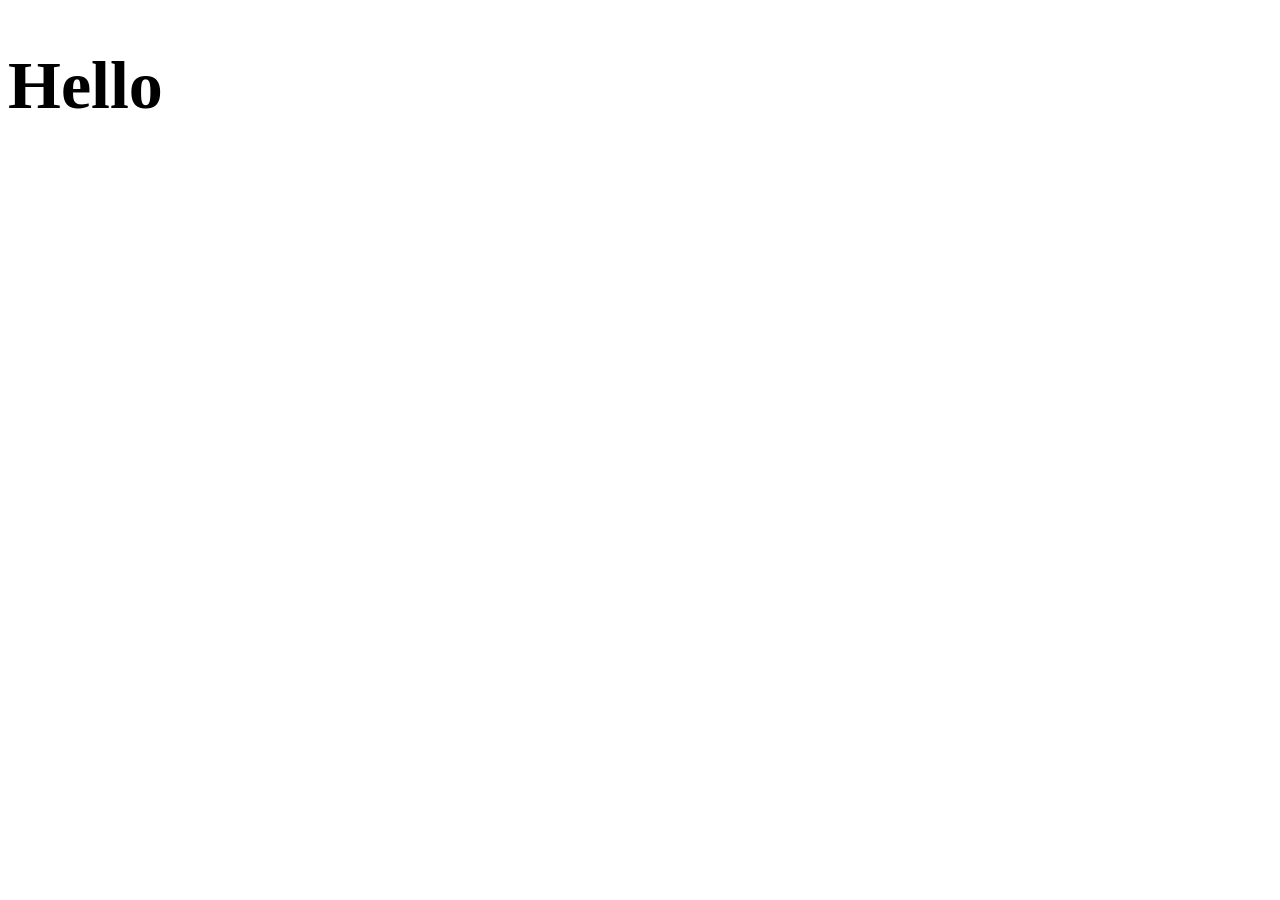
<file: client/index.html>
<!DOCTYPE html>
<html lang="en">
    

<head>
    <link rel="stylesheet" type="text/css" href="style.css">
    <meta charset="UTF-8">
    <meta name="viewport" content="width=device-width, initial-scale=1.0">
    <title>Document</title>
</head>
<body>
    <h1>Hello</h1>
    <script src="index.js"></script>
</body>

</html>
</file>
<file: client/style.css>
h1 {
	font-size: 68px
}

nav {}

ul {
	margin: 0;
	padding: 0;
}

.card {
	border-radius:12px;
	height: auto;
	padding:20px;
	width: 350px;
	box-shadow: rgba(60, 64, 67, 0.3) 0px 1px 2px 0px, rgba(60, 64, 67, 0.15) 0px 2px 6px 2px;
	min-height:400px;
}
</file>
